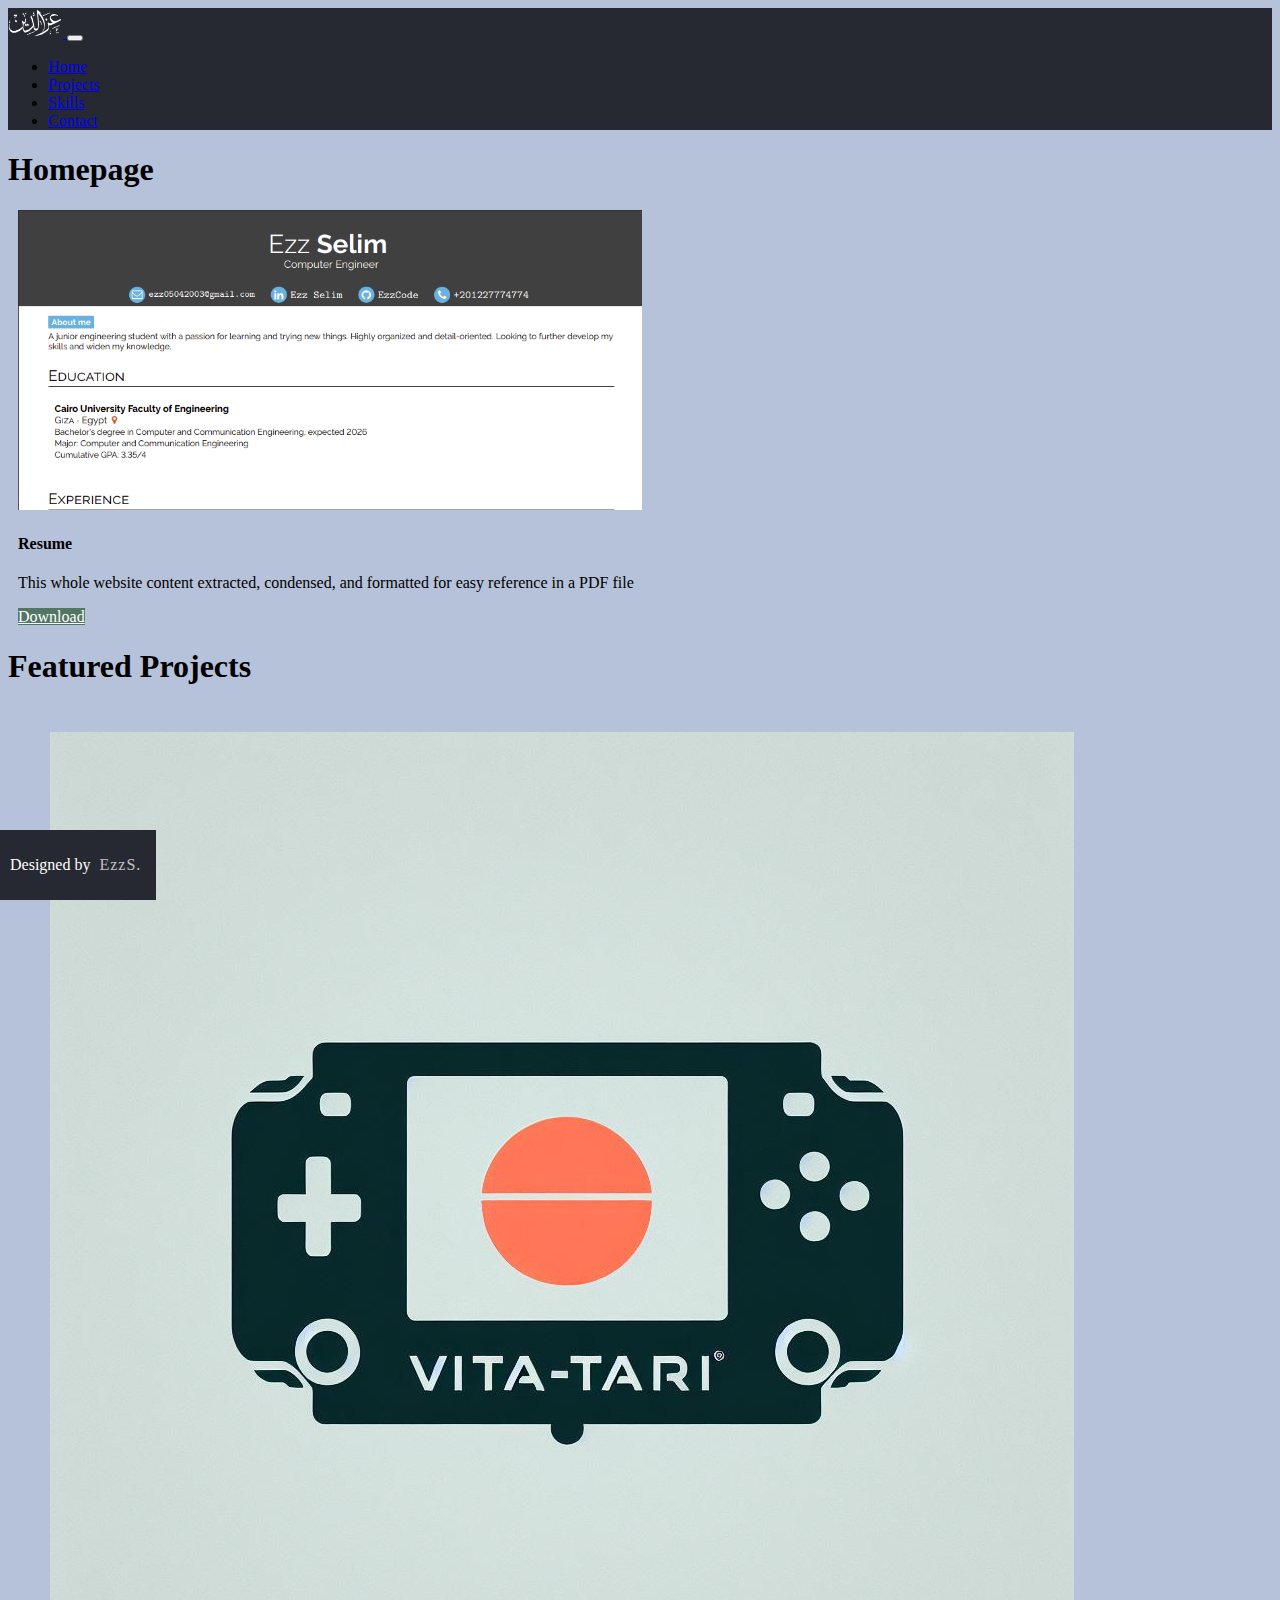
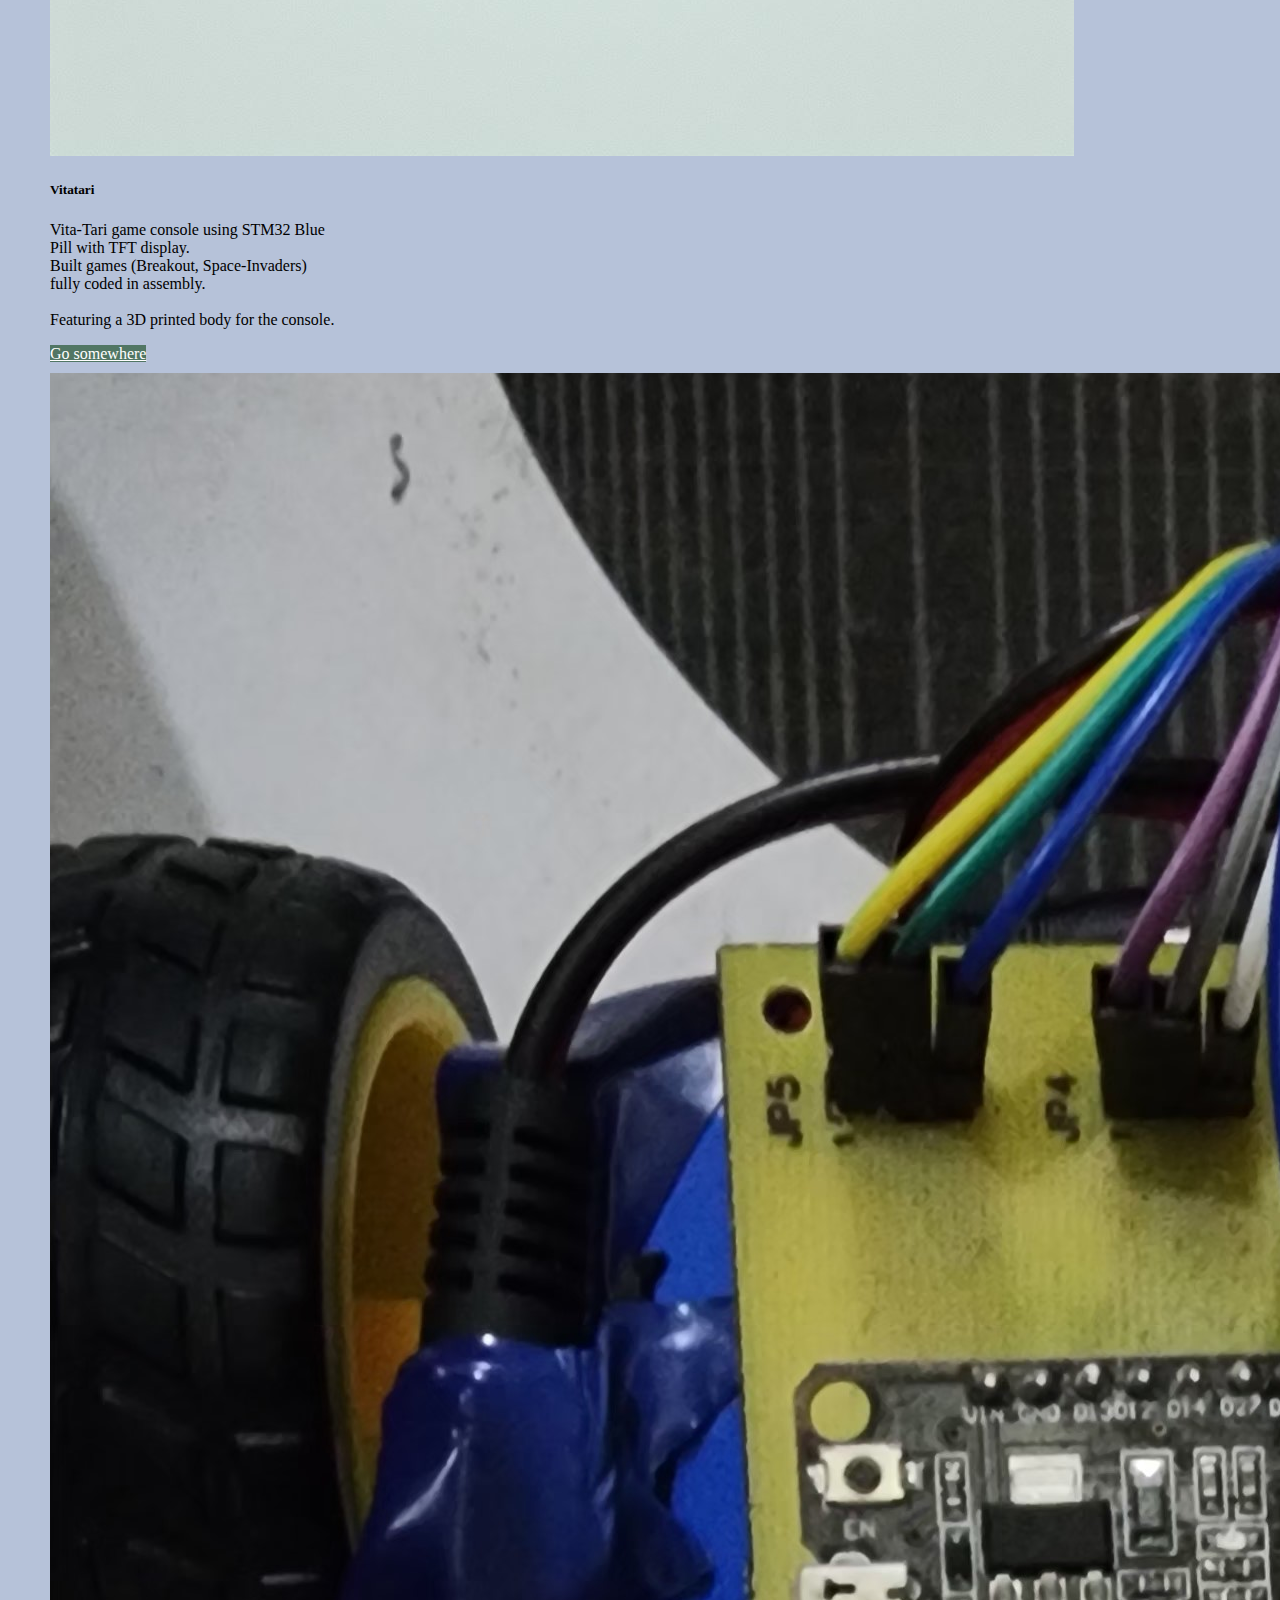
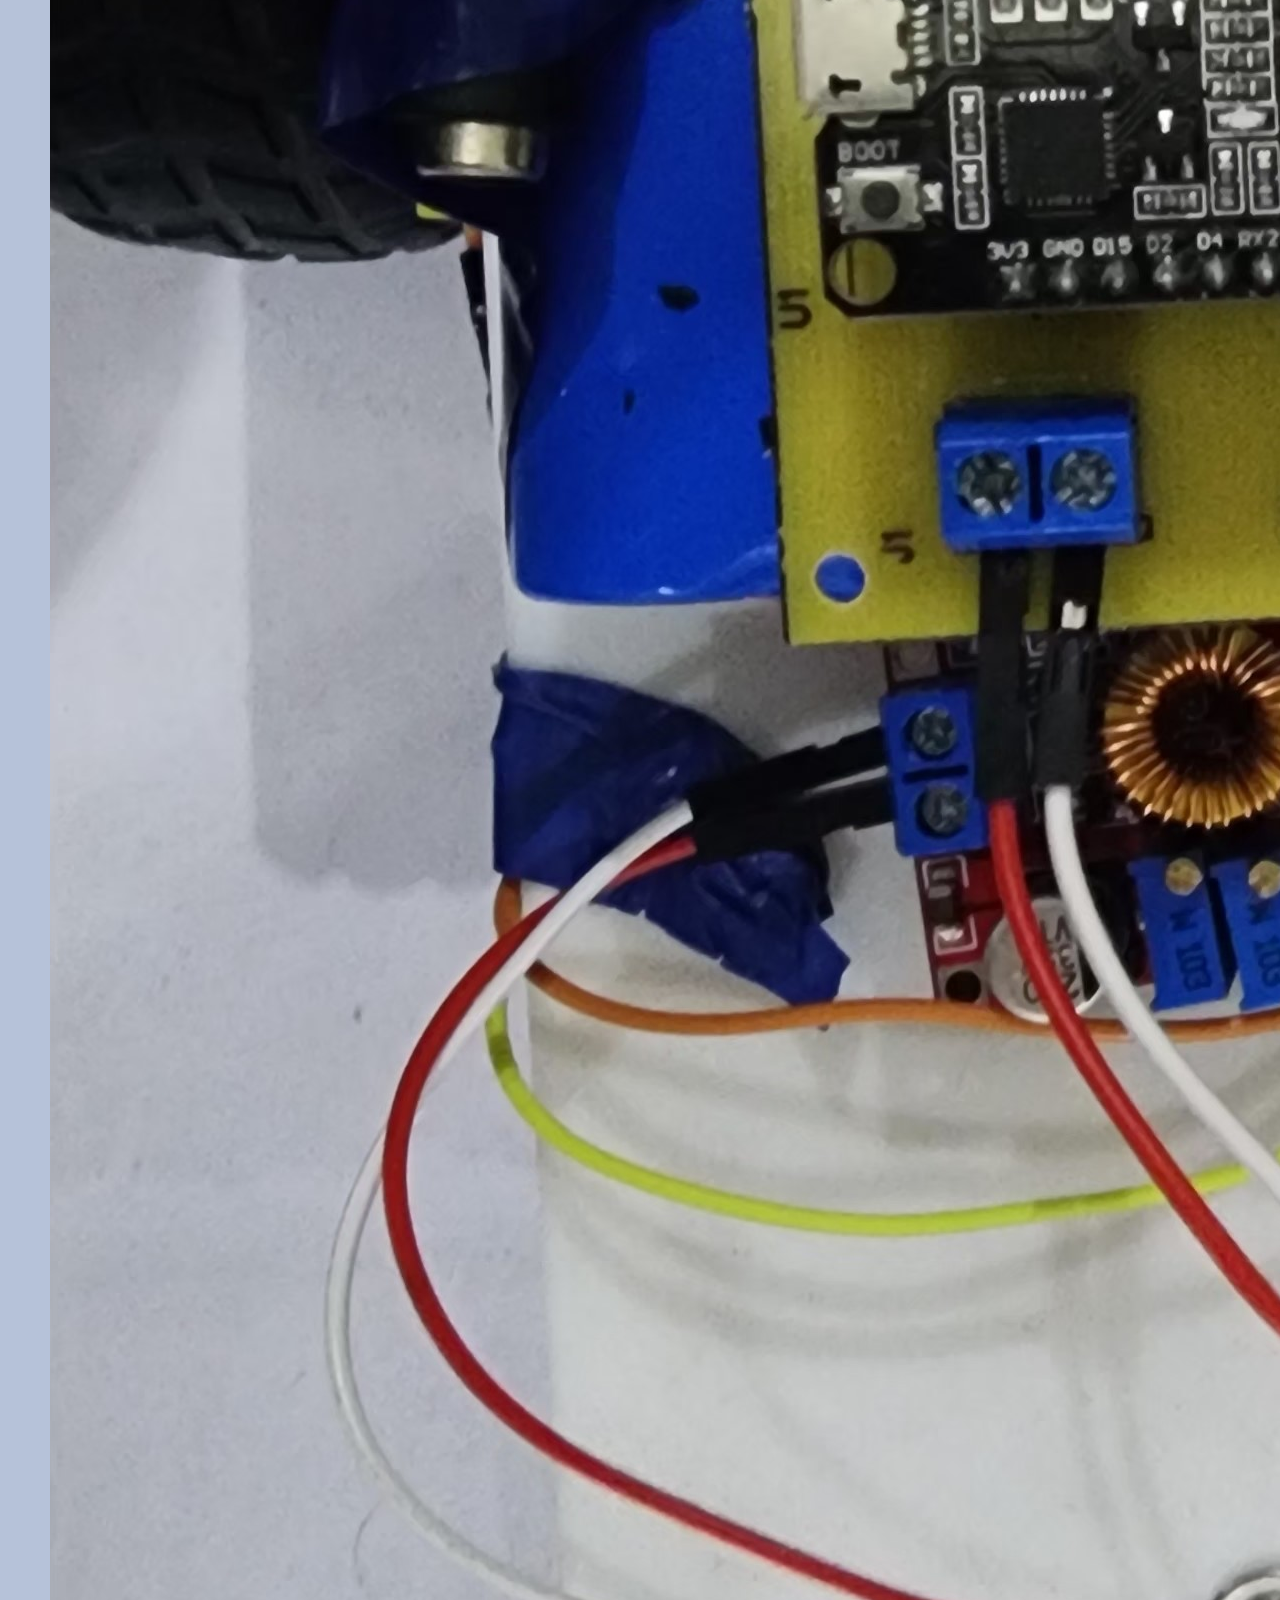
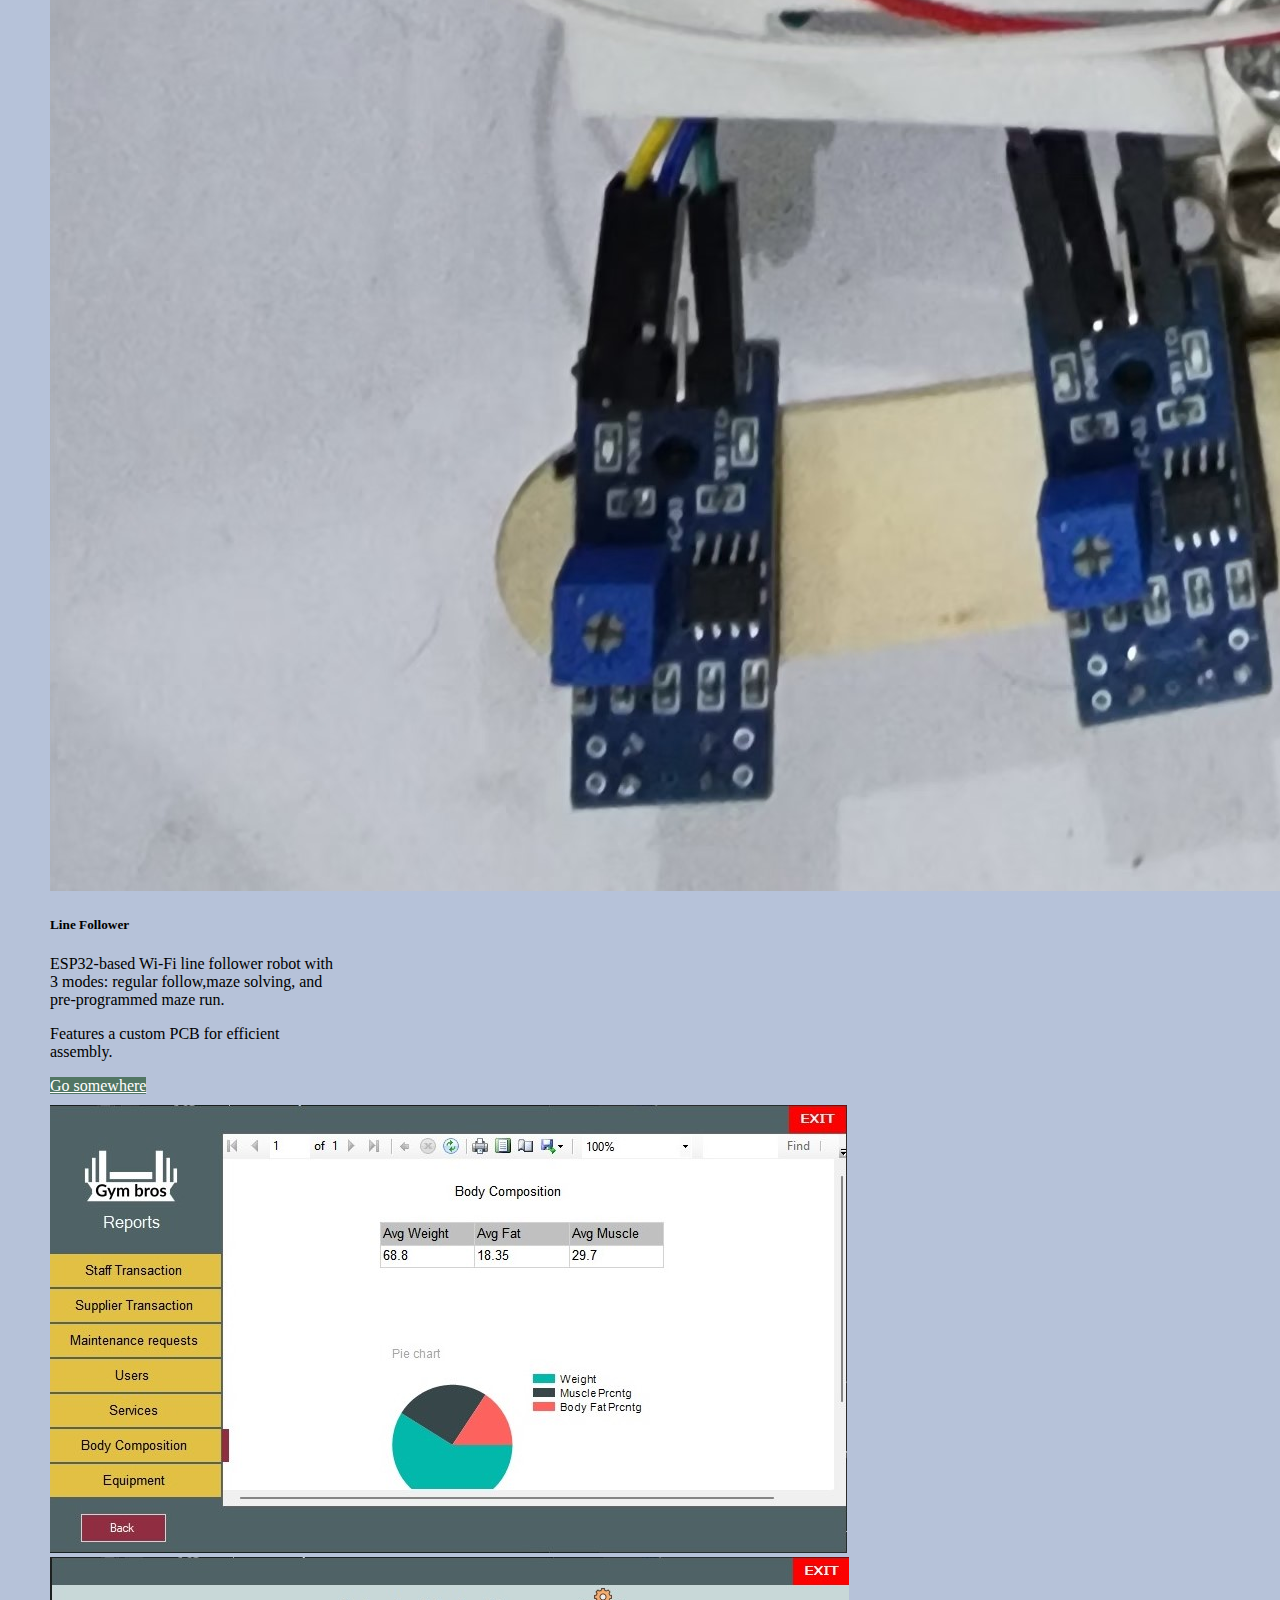
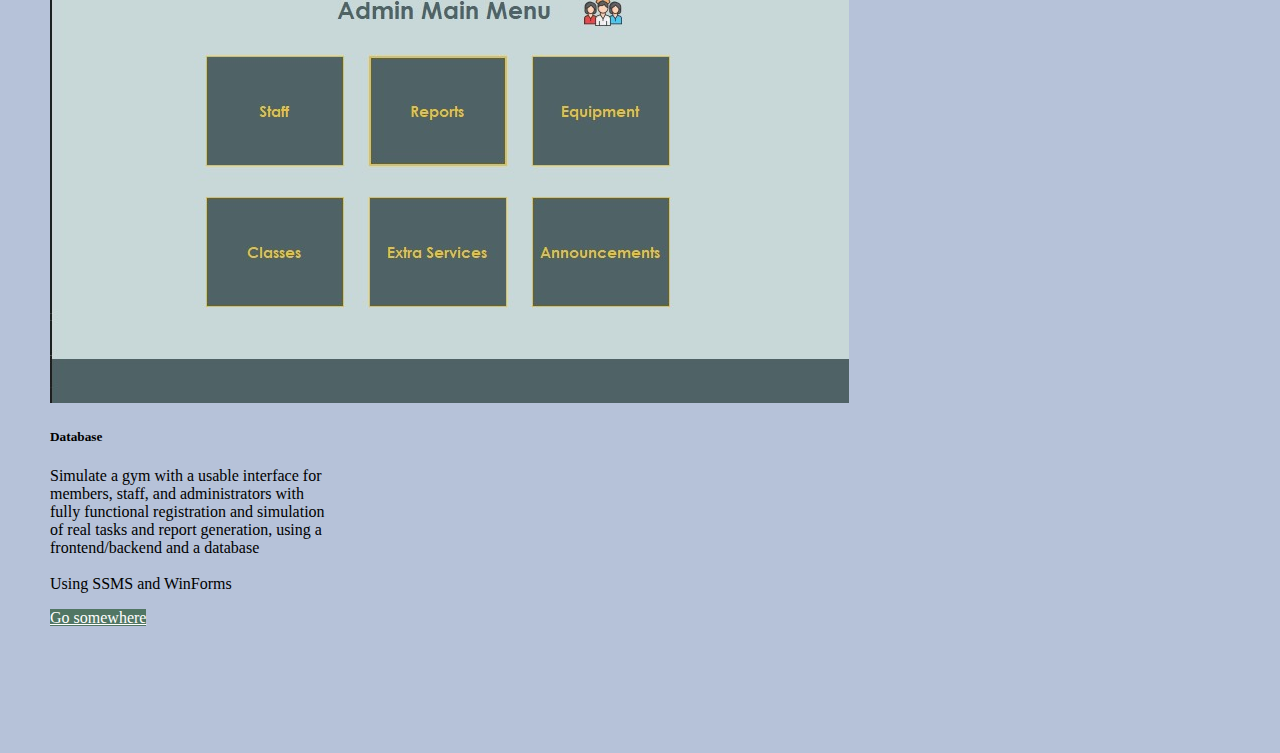
<file: index.html>
<!DOCTYPE html>

<html lang="en">

<head>
    <meta name="viewport" content="width=device-width, initial-scale=1">
    <link href="https://cdn.jsdelivr.net/npm/bootstrap@5.2.3/dist/css/bootstrap.min.css" rel="stylesheet"
        integrity="sha384-rbsA2VBKQhggwzxH7pPCaAqO46MgnOM80zW1RWuH61DGLwZJEdK2Kadq2F9CUG65" crossorigin="anonymous">
    <script src="https://cdn.jsdelivr.net/npm/bootstrap@5.2.3/dist/js/bootstrap.bundle.min.js"
        integrity="sha384-kenU1KFdBIe4zVF0s0G1M5b4hcpxyD9F7jL+jjXkk+Q2h455rYXK/7HAuoJl+0I4"
        crossorigin="anonymous"></script>
    <link href="styles.css" rel="stylesheet">
    <script>
        function removePlaceholders() {
            let images = document.querySelectorAll('img');
            images.forEach((img) => {
                let card = img.closest('.card');
                if (card) { // Check if card element exists
                    if (img.complete) {
                        card.querySelectorAll('.placeholder').forEach(elem => elem.classList.remove('placeholder'));
                        card.classList.remove('placeholder-glow');
                    } else {
                        img.addEventListener('load', function () {
                            card.querySelectorAll('.placeholder').forEach(elem => elem.classList.remove('placeholder'));
                            card.classList.remove('placeholder-glow');
                        });
                        img.addEventListener('error', function () {
                            card.querySelectorAll('.placeholder').forEach(elem => elem.classList.remove('placeholder'));
                            card.classList.remove('placeholder-glow');
                        });
                    }
                }
            });
        }

        document.addEventListener("DOMContentLoaded", removePlaceholders);

    </script>
    <title>My Webpage</title>
</head>


<body>
    <!-- Navigation Bar -->
    <nav class="navbar sticky-top navbar-expand-sm navbar-dark">
        <div class="container">
            <a class="navbar-brand h1" href="#">
                <img src="assets/ease.png" alt="Logo" width="55" height="30" id="ease">
            </a>
            <button class="navbar-toggler" type="button" data-bs-toggle="collapse" data-bs-target="#navbarNav"
                aria-controls="navbarNav" aria-expanded="false" aria-label="Toggle navigation">
                <span class="navbar-toggler-icon"></span>
            </button>
            <div class="collapse navbar-collapse" id="navbarNav">
                <ul class="navbar-nav">
                    <li class="nav-item">
                        <a class="nav-link active" aria-current="page" href="#">Home</a>
                    </li>
                    <li class="nav-item">
                        <a class="nav-link" href="projects.html">Projects</a>
                    </li>
                    <li class="nav-item">
                        <a class="nav-link" href="skills.html">Skills</a>
                    </li>
                    <li class="nav-item">
                        <a class="nav-link" href="Contact.html">Contact</a>
                    </li>
                </ul>
            </div>
        </div>
    </nav>
    <h1 class="text-center display-1 fw-bold">Homepage</h1>

    <!-- ------------ -->
    <!-- Resume Section -->
    <div class="my-4" id="resume">
        <div class="card mx-auto placeholder-glow" style="max-width: 39rem;">
            <div class="row g-0">
                <div class="col-sm-4">
                    <img src="assets/cv.png" class="img-fluid rounded-start placeholder" alt="cv" id="CardHoriz">
                </div>
                <div class="col-sm-8 d-flex flex-column">
                    <div class="card-body">
                        <h4 class="card-title text-decoration-underline placeholder">Resume</h4>
                        <p class="card-text fs-5 placeholder">This whole website content extracted, condensed, and
                            formatted for easy reference in a PDF file</p>
                    </div>
                    <div class="card-footer bg-transparent">
                        <a href="https://drive.google.com/uc?export=download&id=19KUmY0Tswe6kMh9tOZWTZSyPhkRdG4zr"
                            class="btn btn-outline-dark placeholder" target="_blank">Download</a>
                    </div>
                </div>
            </div>
        </div>
    </div>
    <!-- Featured Projects Section -->
    <h1 class="text-center display-2 fw-bold">Featured Projects</h1>
    <div class="section" id="cards">
        <div class="row justify-content-center gap-2">
            <div class="col-md-auto d-flex flex-column align-items-center">
                <div class="card h-100 placeholder-glow" style="width: 18rem;">
                    <img src="assets/Vitatari/vitatari.jpeg" class="card-img-top placeholder" alt="...">
                    <div class="card-body">
                        <h5 class="card-title placeholder">Vitatari</h5>
                        <p class="card-text placeholder">Vita-Tari game console using STM32 Blue Pill with TFT
                            display.<br> Built games (Breakout, Space-Invaders) fully coded in assembly.
                            <br><br> Featuring a 3D printed body for the console.
                        </p>
                        <a href="projects.html#projectCarousel2" class="btn btn-outline-dark placeholder">Go
                            somewhere</a>
                    </div>
                </div>
            </div>
            <div class="col-md-auto d-flex flex-column align-items-center">
                <div class="card h-100 placeholder-glow" style="width: 18rem;">
                    <img src="assets/Follower/follower.jpg" class="card-img-top placeholder" alt="...">
                    <div class="card-body">
                        <h5 class="card-title placeholder">Line Follower</h5>
                        <p class="card-text placeholder ">ESP32-based Wi-Fi line follower robot with 3 modes: regular
                            follow,maze solving, and pre-programmed maze run.</p>
                        <p class="card-text placeholder">Features a custom PCB for efficient assembly.</p>
                        <a href="projects.html#projectCarousel3" class="btn btn-outline-dark placeholder">Go
                            somewhere</a>
                    </div>
                </div>
            </div>
            <div class="col-md-auto d-flex flex-column align-items-center">
                <div class="card h-100 placeholder-glow" style="width: 18rem;">
                    <img src="assets/DB/DB.jpg" class="card-img-top placeholder" alt="...">
                    <img src="assets/DB/DB2.jpg" class="card-img-top placeholder" alt="...">
                    <div class="card-body">
                        <h5 class="card-title placeholder">Database</h5>
                        <p class="card-text placeholder"> Simulate a gym with a usable interface for members, staff, and
                            administrators with fully functional registration and simulation of real tasks and report
                            generation,
                            using a frontend/backend and a database
                            <br><br> Using SSMS and WinForms
                        </p>
                        <a href="projects.html#projectCarousel1" class="btn btn-outline-dark placeholder">Go
                            somewhere</a>
                    </div>
                </div>
            </div>
        </div>
    </div>
    <!-- ----------------------------------------------------------- -->
</body>
<footer>
    <div class="container-fluid footer">
        <div class="footerBottom">
            <p>Designed by <span class="designer">EzzS.</span></p>
        </div>
    </div>
</footer>

</html>
</file>
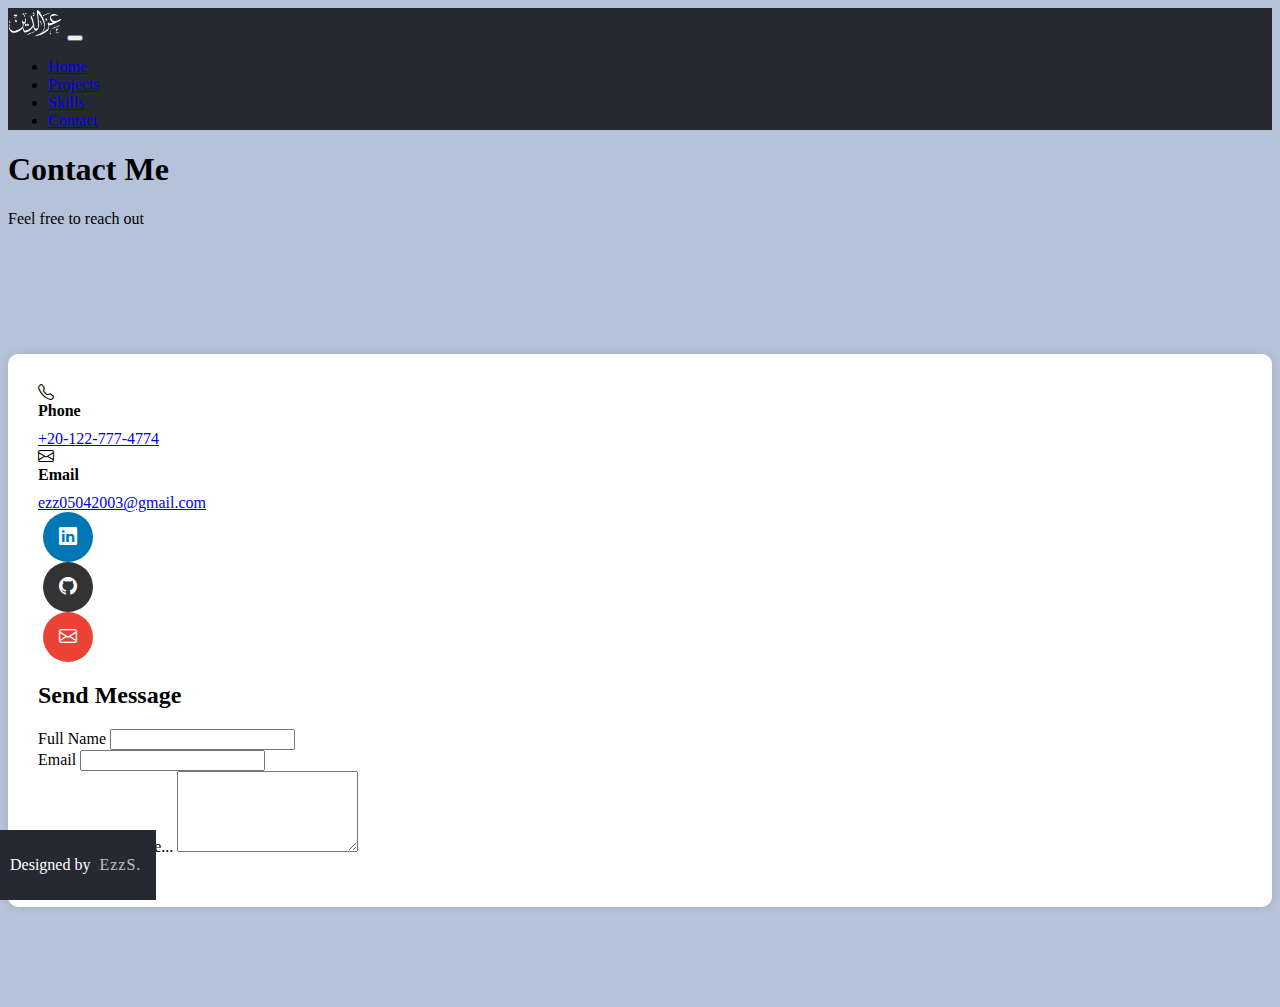
<file: Contact.html>
<!DOCTYPE html>

<html lang="en">

<head>
    <meta name="viewport" content="width=device-width, initial-scale=1">
    <link href="https://cdn.jsdelivr.net/npm/bootstrap@5.2.3/dist/css/bootstrap.min.css" rel="stylesheet"
        integrity="sha384-rbsA2VBKQhggwzxH7pPCaAqO46MgnOM80zW1RWuH61DGLwZJEdK2Kadq2F9CUG65" crossorigin="anonymous">
    <script src="https://cdn.jsdelivr.net/npm/bootstrap@5.2.3/dist/js/bootstrap.bundle.min.js"
        integrity="sha384-kenU1KFdBIe4zVF0s0G1M5b4hcpxyD9F7jL+jjXkk+Q2h455rYXK/7HAuoJl+0I4"
        crossorigin="anonymous"></script>
    <script>
        document.addEventListener("DOMContentLoaded", function () {
            document.getElementById('contactForm').addEventListener('submit', function (e) {
                e.preventDefault();

                const formData = new FormData(this);

                fetch('https://docs.google.com/forms/u/0/d/e/1FAIpQLSfpoDJeIzvWTgTmK_Q-kKVPK_isK4TPSHHJJbDjykSCjzK8CA/formResponse', {
                    method: 'POST',
                    body: formData,
                    mode: 'no-cors'
                }).then(() => {
                    alert('Message sent successfully!');
                }).catch(() => {
                    alert('There was an error sending the message.');
                });
            }
            );
        });
    </script>
    <link href="styles.css" rel="stylesheet">
    <link rel="stylesheet" href="https://cdn.jsdelivr.net/npm/bootstrap-icons/font/bootstrap-icons.css">
    <title>My Webpage</title>
</head>

<body>
    <!-- Navigation Bar -->
    <nav class="navbar sticky-top navbar-expand-sm navbar-dark">
        <div class="container">
            <a class="navbar-brand h1" href="#">
                <img src="assets/ease.png" alt="Logo" width="55" height="30" id="ease">
            </a>
            <button class="navbar-toggler" type="button" data-bs-toggle="collapse" data-bs-target="#navbarNav"
                aria-controls="navbarNav" aria-expanded="false" aria-label="Toggle navigation">
                <span class="navbar-toggler-icon"></span>
            </button>
            <div class="collapse navbar-collapse" id="navbarNav">
                <ul class="navbar-nav">
                    <li class="nav-item">
                        <a class="nav-link" href="index.html">Home</a>
                    </li>
                    <li class="nav-item">
                        <a class="nav-link" href="projects.html">Projects</a>
                    </li>
                    <li class="nav-item">
                        <a class="nav-link" href="skills.html">Skills</a>
                    </li>
                    <li class="nav-item">
                        <a class="nav-link active" aria-current="page" href="#">Contact</a>
                    </li>
                </ul>
            </div>
        </div>
    </nav>
    <!-- ---------------- -->
    <div class="container">
        <div class="text-center">
            <h1 class="mt-4 display-5 fw-bold">Contact Me</h1>
            <p>Feel free to reach out</p>
        </div>
        <div class="row contact-section">
            <div class="col-md-6 d-flex flex-column ">
                <div class="my-4">
                    <div class="d-flex">
                        <i class="bi bi-telephone"></i>
                        <div class="ms-3">
                            <div class="contact-info-title">Phone</div>
                            <a href="tel:+201227774774">
                                <div>+20-122-777-4774</div>
                            </a>
                        </div>
                    </div>
                </div>
                <div>
                    <div class="d-flex mb-4">
                        <i class="bi bi-envelope"></i>
                        <div class="ms-3">
                            <div class="contact-info-title">Email</div>
                            <a href="mailto:ezz05042003@gmail.com">
                                <div>ezz05042003@gmail.com</div>
                            </a>
                        </div>
                    </div>
                </div>
                <div class="social-icons d-flex justify-content-center my-auto">
                    <a href="https://www.linkedin.com/in/ezz-selim-2989a526a/" target="_blank" class="btn btn-linkedin">
                        <i class="bi bi-linkedin"></i>
                    </a>
                    <a href="https://github.com/EzzCode" target="_blank" class="btn btn-github">
                        <i class="bi bi-github"></i>
                    </a>
                    <a href="mailto:ezz05042003@gmail.com" target="_blank" class="btn btn-gmail">
                        <i class="bi bi-envelope"></i>
                    </a>
                </div>
            </div>
            <div class="col-md-6">
                <h2>Send Message</h2>
                <form id="contactForm">
                    <div class="mb-3">
                        <label for="name" class="form-label">Full Name</label>
                        <input type="text" class="form-control" name="entry.2005620554" id="name" required>
                    </div>
                    <div class="mb-3">
                        <label for="email" class="form-label">Email</label>
                        <input type="email" class="form-control" name="entry.1045781291" id="email" required>
                    </div>
                    <div class="mb-3">
                        <label for="message" class="form-label">Type your message...</label>
                        <textarea class="form-control" name="entry.1065046570" id="message" rows="5"
                            required></textarea>
                    </div>
                    <button type="submit" class="btn btn-primary">Send</button>
                </form>
            </div>
        </div>
    </div>
</body>
<footer>
    <div class="container-fluid footer">
        <div class="footerBottom">
            <p>Designed by <span class="designer">EzzS.</span></p>
        </div>
    </div>
</footer>

</html>
</file>
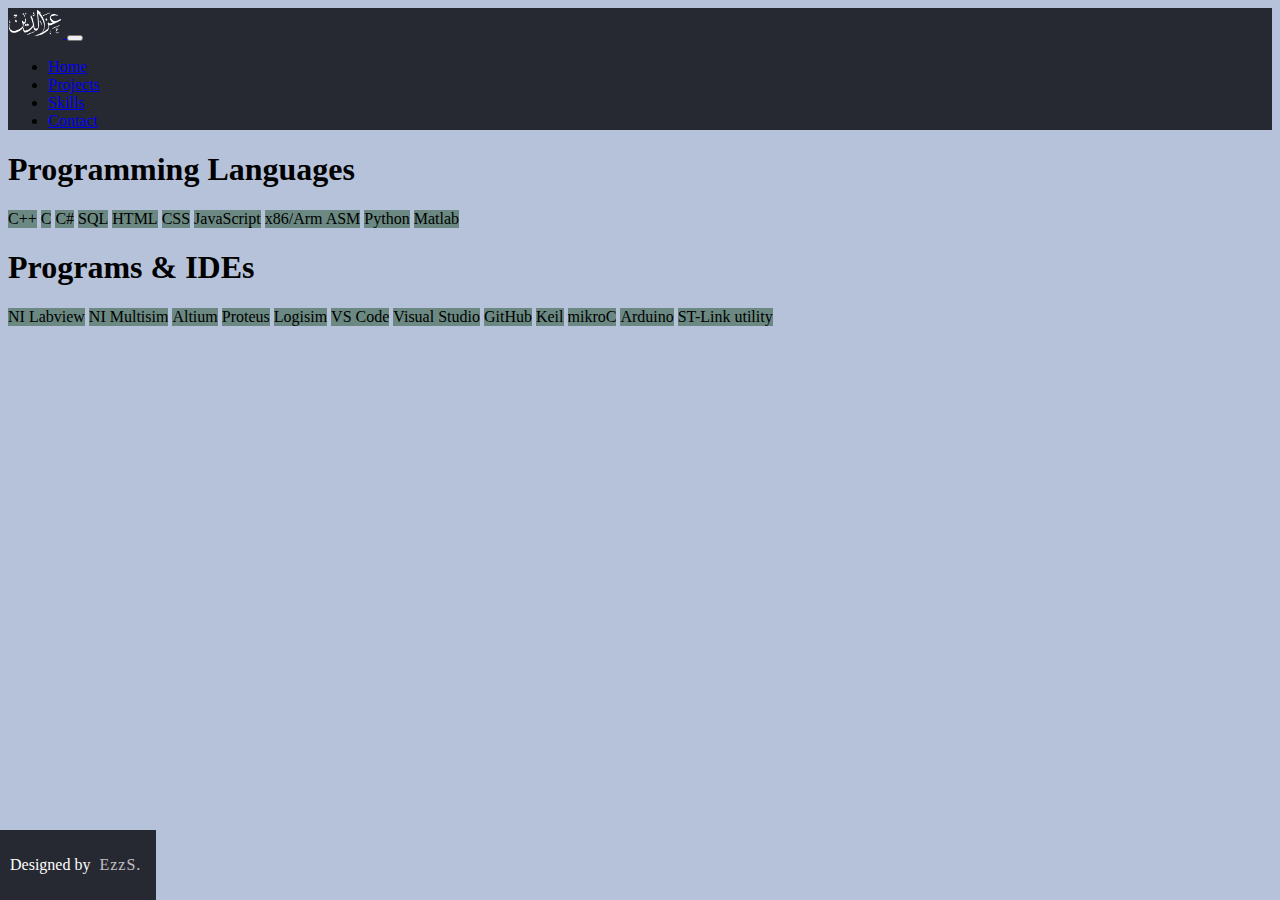
<file: skills.html>
<!DOCTYPE html>

<html lang="en">

<head>
    <meta name="viewport" content="width=device-width, initial-scale=1">
    <link href="https://cdn.jsdelivr.net/npm/bootstrap@5.2.3/dist/css/bootstrap.min.css" rel="stylesheet"
        integrity="sha384-rbsA2VBKQhggwzxH7pPCaAqO46MgnOM80zW1RWuH61DGLwZJEdK2Kadq2F9CUG65" crossorigin="anonymous">
    <script src="https://cdn.jsdelivr.net/npm/bootstrap@5.2.3/dist/js/bootstrap.bundle.min.js"
        integrity="sha384-kenU1KFdBIe4zVF0s0G1M5b4hcpxyD9F7jL+jjXkk+Q2h455rYXK/7HAuoJl+0I4"
        crossorigin="anonymous"></script>
    <link href="styles.css" rel="stylesheet">
    <title>My Webpage</title>
</head>

<body>
    <!-- Navigation Bar -->
    <nav class="navbar sticky-top navbar-expand-sm navbar-dark">
        <div class="container">
            <a class="navbar-brand h1" href="#">
                <img src="assets/ease.png" alt="Logo" width="55" height="30" id="ease">
            </a>
            <button class="navbar-toggler" type="button" data-bs-toggle="collapse" data-bs-target="#navbarNav"
                aria-controls="navbarNav" aria-expanded="false" aria-label="Toggle navigation">
                <span class="navbar-toggler-icon"></span>
            </button>
            <div class="collapse navbar-collapse" id="navbarNav">
                <ul class="navbar-nav">
                    <li class="nav-item">
                        <a class="nav-link" href="index.html">Home</a>
                    </li>
                    <li class="nav-item">
                        <a class="nav-link" href="projects.html">Projects</a>
                    </li>
                    <li class="nav-item">
                        <a class="nav-link active" aria-current="page" href="#">Skills</a>
                    </li>
                    <li class="nav-item">
                        <a class="nav-link" href="Contact.html">Contact</a>
                    </li>
                </ul>
            </div>
        </div>
    </nav>
    <!-- ---------------- -->
    <h1 class="text-center display-2 fw-bold mb-3">Programming Languages</h1>
    <div class="container mx-auto text-center m-5">
        <span class="border border border-dark rounded-pill mx-auto my-1 px-3 py-1 fs-4"> C++ </span>
        <span class="border border border-dark rounded-pill mx-auto my-1 px-3 py-1 fs-4"> C </span>
        <span class="border border border-dark rounded-pill mx-auto my-1 px-3 py-1 fs-4"> C# </span>
        <span class="border border border-dark rounded-pill mx-auto my-1 px-3 py-1 fs-4"> SQL </span>
        <span class="border border border-dark rounded-pill mx-auto my-1 px-3 py-1 fs-4"> HTML </span>
        <span class="border border border-dark rounded-pill mx-auto my-1 px-3 py-1 fs-4"> CSS </span>
        <span class="border border border-dark rounded-pill mx-auto my-1 px-3 py-1 fs-4"> JavaScript </span>
        <span class="border border border-dark rounded-pill mx-auto my-1 px-3 py-1 fs-4"> x86/Arm ASM </span>
        <span class="border border border-dark rounded-pill mx-auto my-1 px-3 py-1 fs-4"> Python </span>
        <span class="border border border-dark rounded-pill mx-auto my-1 px-3 py-1 fs-4"> Matlab </span>
    </div>
    <!-- ---------------- -->
    <h1 class="text-center display-2 fw-bold mb-3 border-top pt-2 border-dark">Programs & IDEs</h1>
    <div class="container mx-auto text-center m-5">
        <span class="border border border-dark rounded-pill mx-auto my-1 px-3 py-1 fs-4"> NI Labview </span>
        <span class="border border border-dark rounded-pill mx-auto my-1 px-3 py-1 fs-4"> NI Multisim </span>
        <span class="border border border-dark rounded-pill mx-auto my-1 px-3 py-1 fs-4"> Altium </span>
        <span class="border border border-dark rounded-pill mx-auto my-1 px-3 py-1 fs-4"> Proteus </span>
        <span class="border border border-dark rounded-pill mx-auto my-1 px-3 py-1 fs-4"> Logisim </span>
        <span class="border border border-dark rounded-pill mx-auto my-1 px-3 py-1 fs-4"> VS Code </span>
        <span class="border border border-dark rounded-pill mx-auto my-1 px-3 py-1 fs-4"> Visual Studio </span>
        <span class="border border border-dark rounded-pill mx-auto my-1 px-3 py-1 fs-4"> GitHub </span>
        <span class="border border border-dark rounded-pill mx-auto my-1 px-3 py-1 fs-4"> Keil </span>
        <span class="border border border-dark rounded-pill mx-auto my-1 px-3 py-1 fs-4"> mikroC </span>
        <span class="border border border-dark rounded-pill mx-auto my-1 px-3 py-1 fs-4"> Arduino </span>
        <span class="border border border-dark rounded-pill mx-auto my-1 px-3 py-1 fs-4"> ST-Link utility </span>
    </div>
    <!-- ---------------- -->
</body>
<footer>
    <div class="container-fluid footer">
        <div class="footerBottom">
            <p>Designed by <span class="designer">EzzS.</span></p>
        </div>
    </div>
</footer>

</html>
</file>
<file: styles.css>
body {
    background-color: #B6C2D9;
    margin-bottom: 100px;
}

nav,
.card-header {
    background-color: rgba(39, 41, 50, 1);
}

.section {
    padding: 1rem 2rem 1rem 2rem;
}

.section:hover {
    background-color: rgba(39, 41, 50, 0.3);
    transition: color 2s ease-in-out, background-color 0.20s ease-in-out;
}

.card {
    margin: 10px;
    border-color: rgba(39, 41, 50, 1);
    border-width: 0px;

}

.card:hover {
    border-color: rgba(39, 41, 50, 1);
    border-width: 2px;
    transition: border-width 0.3s ease-in-out;
}

#ease {
    filter: invert(1);
}

.card-header,
.btn {
    background-color: #517664;
    color: white;
}

.footer {
    background-color: rgba(39, 41, 50, 1);
    padding: 10px;
    position: fixed;
    bottom: 0;
    left: 0;
}

.footerBottom {
    text-align: center;
    color: white;
}

.designer {
    opacity: 0.7;
    letter-spacing: 1px;
    font-weight: 400;
    margin: 0px 5px;
}

#CardHoriz {
    max-height: 300px;
    width: 100%;
    object-fit: cover;
    object-position: top right;
}

.carousel-item img {
    width: auto;
    height: 300px;
    max-height: 300px;
    object-fit: contain;

}

span.border {
    display: inline-block;
    background-color: rgba(81, 118, 100, 0.75)
}

.contact-section {
    background: #fff;
    margin-top: 10%;
    margin-bottom: 5%;
    border-radius: 10px;
    box-shadow: 0 0 10px rgba(0, 0, 0, 0.1);
    padding: 30px;
}

.contact-info-title {
    font-weight: bold;
    margin-bottom: 10px;
}

.social-icons .btn {
    border-radius: 50%;
    width: 50px;
    height: 50px;
    display: flex;
    align-items: center;
    justify-content: center;
    font-size: 18px;
    color: #fff;
    margin: 0 5px;
}

.social-icons .btn:hover {
    box-shadow: 0 0 10px rgba(0, 0, 0, 0.5);
    /* shadow on hover */
}

.btn-linkedin {
    background-color: #0077b5;
}

.btn-linkedin:hover {
    background-color: #0a87d2;
    /* Slightly darker blue on hover */
}

.btn-github {
    background-color: #333;
}

.btn-github:hover {
    background-color: #424242;
    /* Slightly darker gray on hover */
}

.btn-gmail {
    background-color: #ea4335;
}

.btn-gmail:hover {
    background-color: #d73925;
    /* Slightly darker red on hover */
}
</file>
